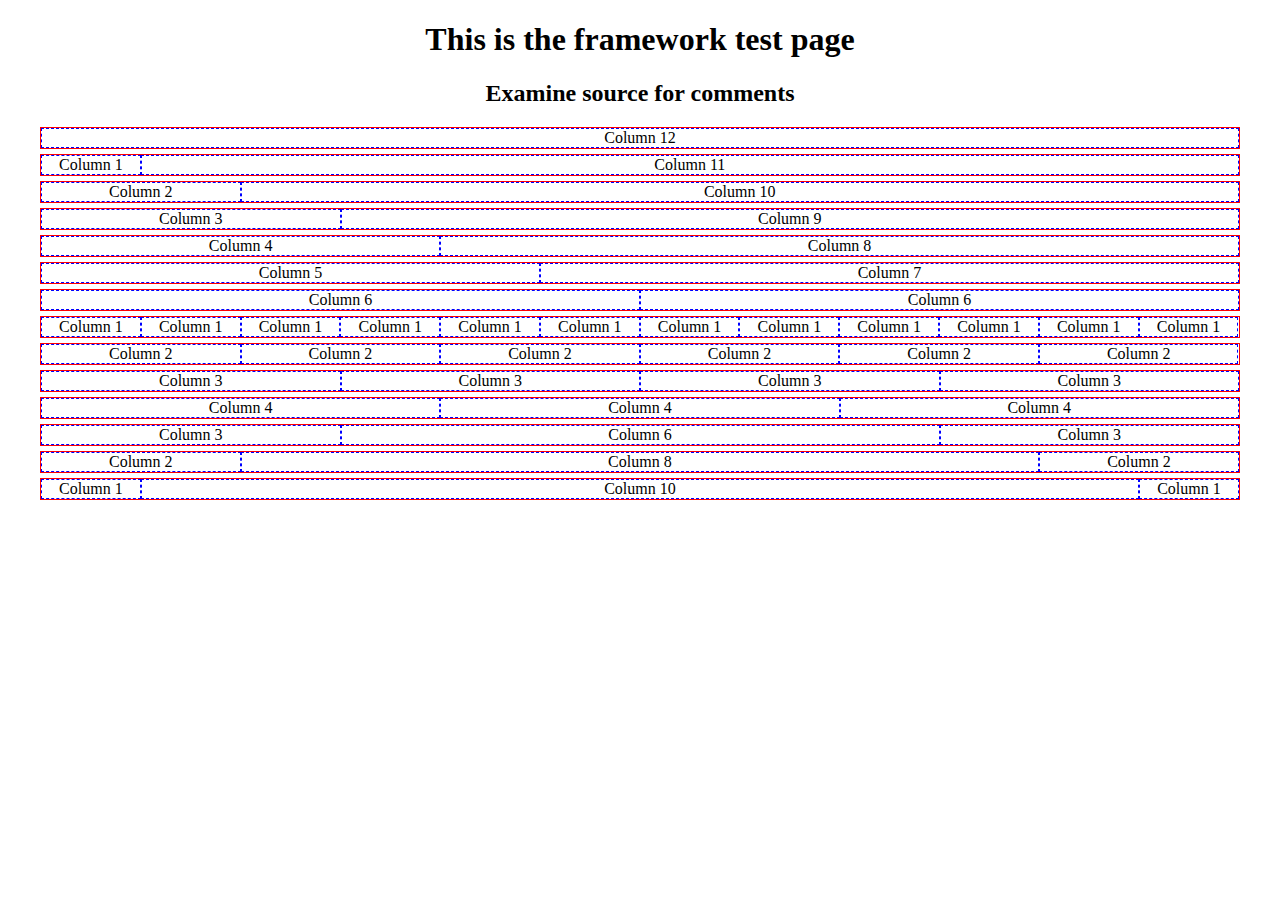
<file: porfolio/framework/test.html>
<!DOCTYPE html>
<html>
<head>
  <meta charset="utf-8">
  <title>Framework Test Page</title>
  <link rel="stylesheet" href="css/main.css">
</head>

<body>
  <h1>This is the framework test page</h1>
  <h2>Examine source for comments</h2>
<!--
*******************
  The grid object is made up of row objects, each of
  which is made up of one or more column objects. The
  column numbers are all based on a unit of 8.33% of
  the screen width, thus the total number for each row
  needs to add up to 12.

  Demonstration layouts for many of the column combinations
  are shown. See the first Column 12 for an example of
  usage.

*******************
-->
  <div class="grid">
<!-- 12 -->
    <div class="row">
      <div class="col-12">
        Column 12
        <!-- content goes inside of the column tag -->
        <!-- <p id="col12">Column 12</p> -->
      </div>
    </div>

<!-- 1, 11 -->
    <div class="row">
      <div class="col-1">
        Column 1
      </div>

      <div class="col-11">
        Column 11
      </div>
    </div>

<!-- 2,10 -->
    <div class="row">
      <div class="col-2">
        Column 2
      </div>
      <div class="col-10">
        Column 10
      </div>
    </div>

<!-- 3, 9 -->
    <div class="row">
      <div class="col-3">
        Column 3
      </div>
      <div class="col-9">
        Column 9
      </div>
    </div>

<!-- 4, 8 -->
    <div class="row">
      <div class="col-4">
        Column 4
      </div>
      <div class="col-8">
        Column 8
      </div>
    </div>

<!-- 5, 7 -->
    <div class="row">
      <div class="col-5">
        Column 5
      </div>
      <div class="col-7">
        Column 7
      </div>
    </div>

<!-- 6, 6 -->
    <div class="row">
      <div class="col-6">
        Column 6
      </div>
      <div class="col-6">
        Column 6
      </div>
    </div>
    <!-- 1 * 12 -->
        <div class="row">
          <div class="col-1">
            Column 1
          </div>
          <div class="col-1">
            Column 1
          </div>
          <div class="col-1">
            Column 1
          </div>
          <div class="col-1">
            Column 1
          </div>
          <div class="col-1">
            Column 1
          </div>
          <div class="col-1">
            Column 1
          </div>
          <div class="col-1">
            Column 1
          </div>
          <div class="col-1">
            Column 1
          </div>
          <div class="col-1">
            Column 1
          </div>
          <div class="col-1">
            Column 1
          </div>
          <div class="col-1">
            Column 1
          </div>
          <div class="col-1">
            Column 1
          </div>
        </div>

    <!-- 2, 2, 2, 2, 2, 2 -->
        <div class="row">
          <div class="col-2">
            Column 2
          </div>
          <div class="col-2">
            Column 2
          </div>
          <div class="col-2">
            Column 2
          </div>
          <div class="col-2">
            Column 2
          </div>
          <div class="col-2">
            Column 2
          </div>
          <div class="col-2">
            Column 2
          </div>
        </div>

<!-- 3, 3, 3, 3 -->
    <div class="row">
      <div class="col-3">
        Column 3
      </div>
      <div class="col-3">
        Column 3
      </div>
      <div class="col-3">
        Column 3
      </div>
      <div class="col-3">
        Column 3
      </div>
    </div>
<!-- 4, 4, 4 -->
    <div class="row">
      <div class="col-4">
        Column 4
      </div>
      <div class="col-4">
        Column 4
      </div>
      <div class="col-4">
        Column 4
      </div>
    </div>
<!-- 3, 6, 3 -->
    <div class="row">
      <div class="col-3">
        Column 3
      </div>
      <div class="col-6">
        Column 6
      </div>
      <div class="col-3">
        Column 3
      </div>
    </div>
<!-- 2, 8, 2 -->
    <div class="row">
      <div class="col-2">
        Column 2
      </div>
      <div class="col-8">
        Column 8
      </div>
      <div class="col-2">
        Column 2
      </div>
    </div>
<!-- 1, 10, 1 -->
    <div class="row">
      <div class="col-1">
        Column 1
      </div>
      <div class="col-10">
        Column 10
      </div>
      <div class="col-1">
        Column 1
      </div>
    </div>
  </div> <!-- class -->
</body>
</html>
</file>
<file: porfolio/framework/css/main.css>
* {
    -webkit-box-sizing: border-box;
    -moz-box-sizing: border-box;
    -ms-box-sizing: border-box;
    box-sizing: border-box;
    text-align: center;
}

/*** All text to be enclosed in P tags ***/
p {
  margin-top: 1px;
  margin-bottom: 1px;
  margin-right: 5px;
}

/*#idvalue{prop_to_set: value;}*/
/*.classname{prop_to_set:value;}*/

/********* GRID BELOW HERE ****************/
/* debug: show borders around cells ??*/

[class*='row']{border: 1px solid red !important;}
[class*='col-']{ border: 1px dashed blue !important;}

.grid
{
    margin: 0 auto;
    max-width: 1200px;
    width: 100%;
}

.row
{
    width: 100%;
    margin-bottom: 5px; /* override with individual elements */
    margin-top: 5px;    /* override with individual elements */
    display: flex;
}

.col-1  {width:   8.33%;}
.col-2  {width:  16.66%;}
.col-3  {width:  25.00%;}
.col-4  {width:  33.33%;}
.col-5  {width:  41.66%;}
.col-6  {width:  50.00%;}
.col-7  {width:  58.33%;}
.col-8  {width:  66.66%;}
.col-9  {width:  75.00%;}
.col-10 {width:  83.33%;}
.col-11 {width:  91.66%;}
.col-12 {width: 100.00%;}
</file>
